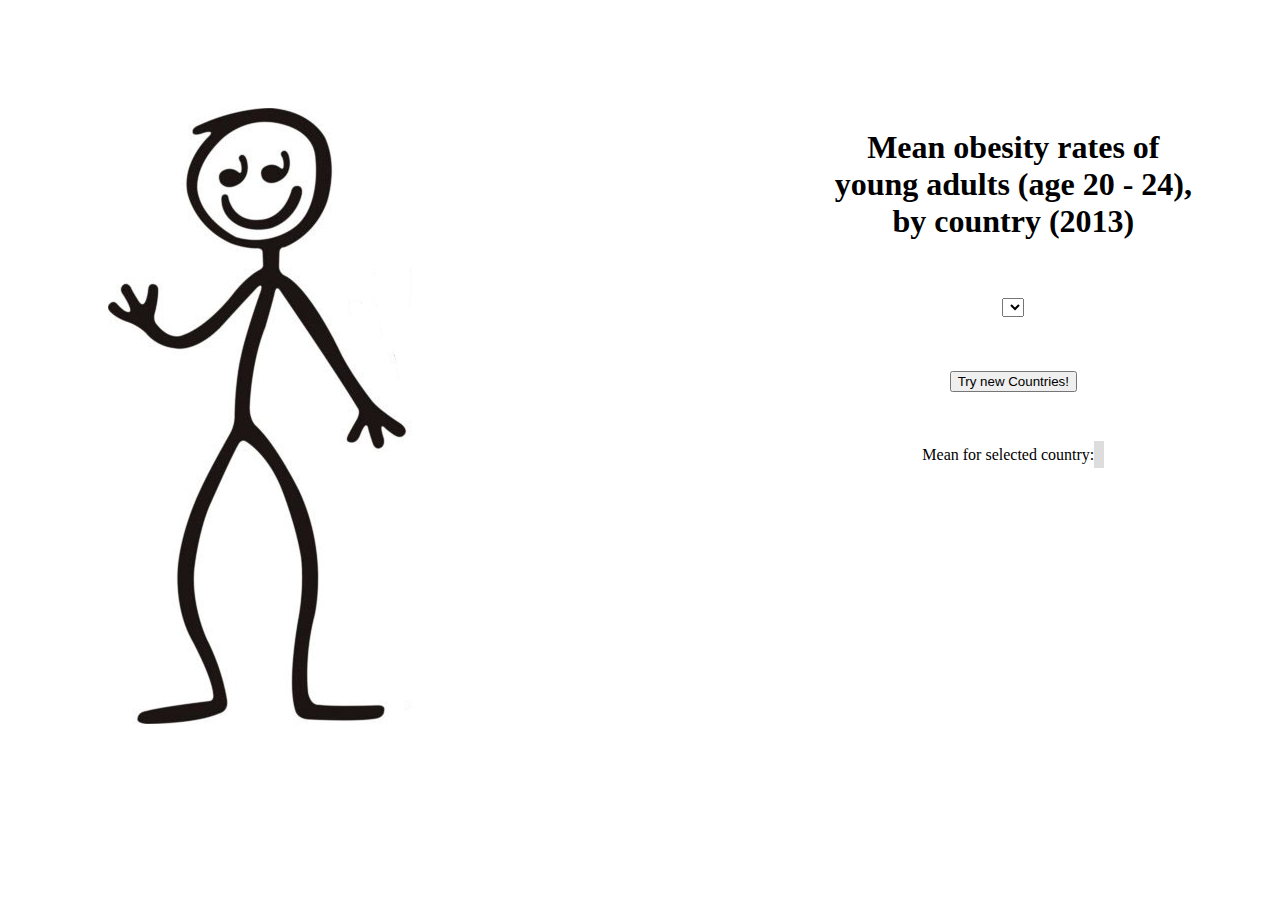
<file: index.html>
<!DOCTYPE html>
<html lang="en">
	<head>
		<meta charset="utf-8">
		<title>Obesity Data</title>
		<script src="https://d3js.org/d3.v3.min.js"></script>
		<script src="https://d3js.org/colorbrewer.v1.min.js"></script>
		<link href="StyleSheet.css" rel="stylesheet" type="text/css">
	</head>
	

	<body>
	
		<div class="containerA">

			<div class="container1">

				<img class="personImage" src="familia-numerosa.jpg">
				
				<div class="menus">
				
					<h1> Mean obesity rates of <br/> young adults (age 20 - 24), <br/> by country (2013) </h1>	<br/><br/>
					<select id="CountryNames" onchange="changeVis()"></select><br/><br/><br/><br/>
					<button id="newContriesBtn">Try new Countries!</button><br/><br/><br/><br/>
					<label for="CountryNames" id="meanDisp">Mean for selected country:   </label>
					<label for="CountryNames" id="meanDispVal"></label>

				</div>
			</div> <!-- end container1 -->		
		</div> <!-- end a -->
		
		<script type="text/javascript" src="myScript.js"></script>  	
	</body>
</html>
</file>
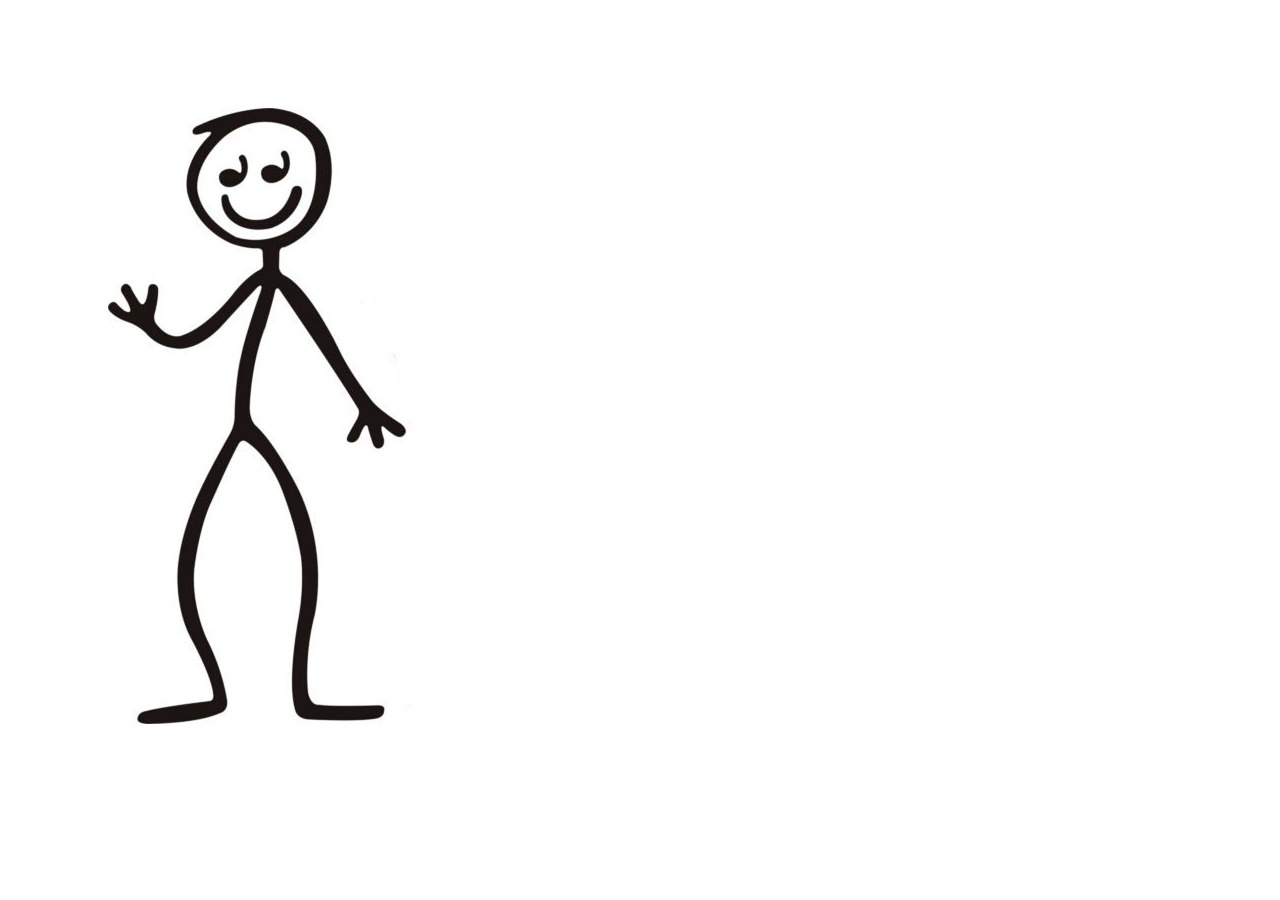
<file: indexOld.html>
<!DOCTYPE html>
<html lang="en">
	<head>
		<meta charset="utf-8">
		<title>Obesity Data</title>
		<script src="http://d3js.org/d3.v3.min.js" charset="utf-8"></script>
		<script src="https://d3js.org/colorbrewer.v1.min.js"></script>
		
		<style>
		.a {
			padding:100px;
		}
		.container {
			position:relative;
		}
		.imgA1 {
			position:absolute; top: 0px; left: 0px; z-index: -1; 
		} 	 
		.bar:hover {
		  fill: orange;
		}
		</style>
	</head>
	
	<!--SVG starts in upper left. add to Y value and we go down page -->
	<body>
	
	<div class="a">
		<div class="container">

		<img class="imgA1" src="familia-numerosa.jpg">
    
	
		<script type="text/javascript">
		 			
			var cap = 0;
			var color = d3.scale.quantize()
				.range(colorbrewer.YlOrRd[9])
				.domain([9,0]);
			var exData = [40, 60, 75,15, 23];
			var newData = [];
			
			/* provides a parser and formatter for delimiter-separated values*/
			d3.csv("IHME_GBD_2013_OBESITY_PREVALENCE_1990_2013_Y2014M10D08.csv", function(data) {
				data.forEach(function(d) {
				d.mean = +d.mean;
				if (cap < 7 && d.year == "2013" && d.metric == "obese"
				 && d.age_group == "20 to 24 yrs" && d.sex_id == "3") {
					newData.push(d.mean);
					console.log(d);
					cap++;
				}
				//d["land area"] = +d["land area"];
			  });
			  console.log(data[5].mean);
			  console.log(data[6].mean);
		
			});
			
			console.log(newData[3]);
			var bodySelection = d3.select("body");
			
			var svgSelection = bodySelection.append("svg")
			.attr("width", 500).attr("height", 500);
			
			/* Get our min and max values, with which we create a border for our
			 visualization, along with our normalization logic. */
			var maxy = getMaxOfArray(exData);
			var miny = getMinOfArray(exData);
			var bigBack = maxy + maxy*.50;
			var smallBack = maxy + maxy*.25;
			var backSelection = [bigBack, smallBack];
			
			//sort our input data by size
			exData.sort(function(a,b){ 
				return a - b
			})
			exData.push(smallBack);
			exData.push(bigBack);
			//reverse the data
			exData.reverse();
			exData.toString();			
			
			//Normalize data
			var scale = d3.scale.linear();
			scale.domain([miny, maxy]);
			scale.range([10, 50]);
			
			<!-- d often refers to our bound data -->
			<!-- i often refers to the index/element in our selection -->			
			
			var circleSelection = svgSelection.selectAll("circle")
			.data(exData).enter().append("circle");
			
			var circleAttr = circleSelection.attr("cx", 240)
				.attr("cy", 220).attr("r", function (d) { 
					return scale(d);
				})
				.attr("fill",function(d,i){return color(i);}).each(function (d, i) {
					if (i == 1) {
					  // put all your operations on the second element, e.g.
					  d3.select(this).attr("fill", "#ffffff");    
					}
					if (i == 0) {
						d3.select(this).attr("fill", "#000000");  
					}						
				}
			);
	
			function getMaxOfArray(numArray) {
			  return Math.max.apply(null, numArray);
			}
			
			function getMinOfArray(numArray) {
			  return Math.min.apply(null, numArray);
			}
		</script>	
	</body>
</html>
</file>
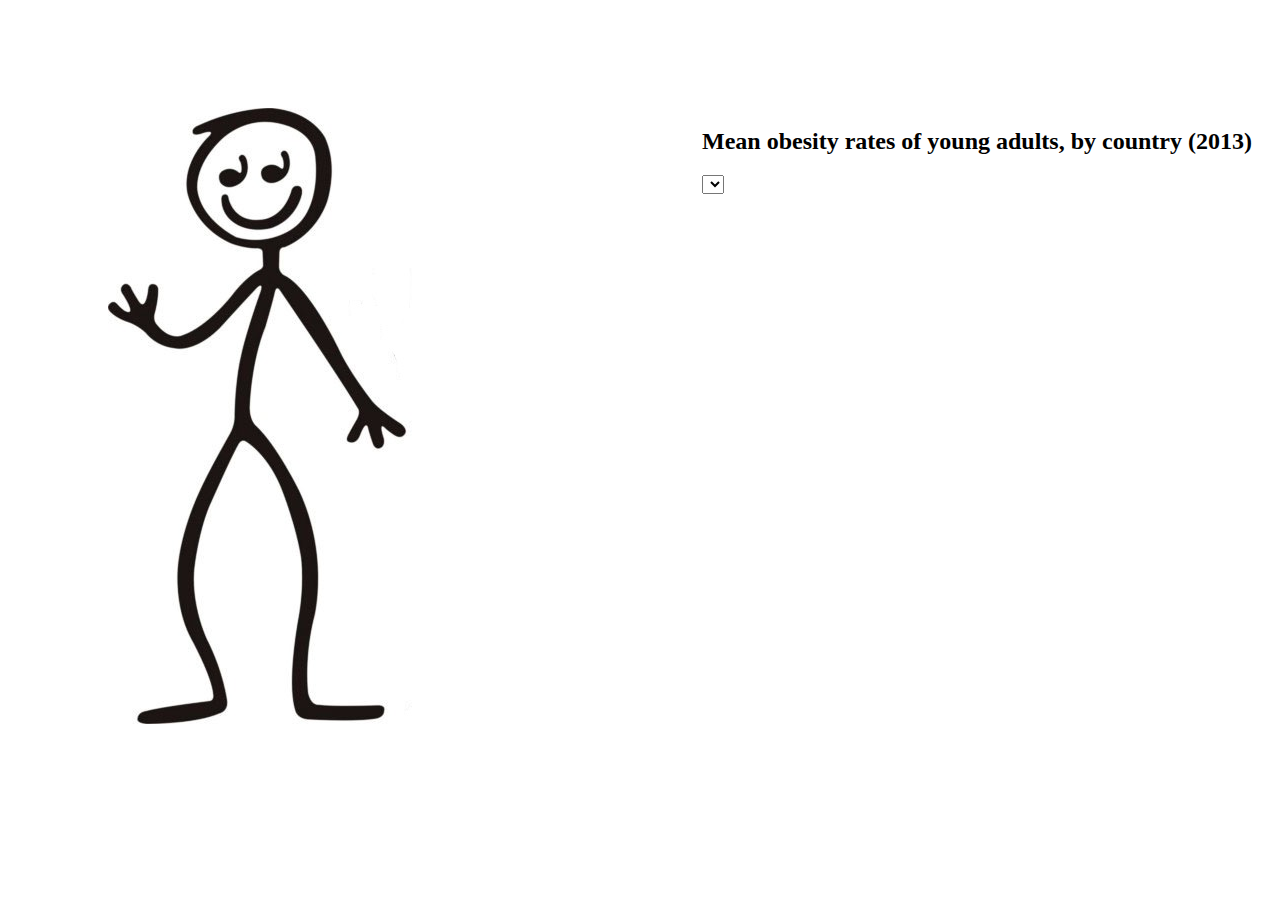
<file: indexOld2.html>
<!DOCTYPE html>
<html lang="en">
	<head>
		<meta charset="utf-8">
		<title>Obesity Data</title>
		<script src="http://d3js.org/d3.v3.min.js" charset="utf-8"></script>
		<script src="https://d3js.org/colorbrewer.v1.min.js"></script>
		
		<style>
		.a {
			padding:100px;
		}
		.container1 {
			position:relative;
		}
		.imgA1 {
			position:absolute; top: 0px; left: 0px; z-index: -1; 
		} 	 
		.bar:hover {
		  fill: orange;
		}
		.menus {
			position: absolute; right: -80px;
			//text-align:right;
		}
		</style>
	</head>
	
	<!--SVG starts in upper left. add to Y value and we go down page -->
	<body>
	
	<div class="a">

		<div class="container1">

			<img class="imgA1" src="familia-numerosa.jpg">
			<div class="menus">
				<h2> Mean obesity rates of young adults, by country (2013) </h2>	
				<select id="CountryNames" onchange="changeVis()"></select>
			</div>
		
			<script type="text/javascript">
					
				var entireMax = 0;
				var entireMin = 1;
				var cap = 0;
				var color = d3.scale.quantize()
					.range(colorbrewer.YlOrRd[9])
					.domain([9,0]);
				var color2 = d3.scale.quantize()
					.range(colorbrewer.Greys[9])
					.domain([9,0]);
				//var exData = [40, 60, 75,15, 23];
				var newData = [];
				var allDataObjects = [];
				
				var bodySelection = d3.select("body");
				
				var svgSelection = bodySelection.append("svg")
				.attr("width", 500).attr("height", 500);
				
				var sel = document.getElementById('CountryNames')
				var opt = document.createElement('option');
				opt.innerHTML = "default";
				opt.value = "default";
				sel.appendChild(opt);
				
				/* provides a parser and formatter for delimiter-separated values*/
				d3.csv("IHME_GBD_2013_OBESITY_PREVALENCE_1990_2013_Y2014M10D08.csv", function(data) {
					data.forEach(function(d) {
					d.mean = +d.mean;
					if (d.year == "2013" && d.metric == "obese"
					 && d.age_group == "20 to 24 yrs" && d.sex_id == "3") {
					 
						//Save country name and mean to key value array, will loop through it later.
						allDataObjects.push({country: d.location_name, val: d.mean});
						
						if (cap < 7) {
							newData.push(d.mean);
							var opt = document.createElement('option');
							opt.innerHTML = d.location_name;
							opt.value = d.location_name;
							sel.appendChild(opt);
							console.log(d);
							if (d.mean > entireMax) {
								entireMax = d.mean;
							}
							if (d.mean < entireMin) {
								entireMin = d.mean;
							}
							cap++;
						} else {
							if (d.mean > entireMax) {
								entireMax = d.mean;
							}
							if (d.mean < entireMin) {
								entireMin = d.mean;
							}
						}
					}
					//d["land area"] = +d["land area"];
				  });
				  console.log(data[5].mean);
				  console.log(data[6].mean);
				  console.log(newData[3]);
			
			
					/* Get our min and max values, with which we create a border for our
					 visualization, along with our normalization logic. */
					var maxy2 = getMaxOfArray(newData);
					var miny2 = getMinOfArray(newData);
					var maxy = entireMax;
					var miny = entireMin;
					var bigBack = maxy2 + maxy2*.50;
					var smallBack = maxy2 + maxy2*.25;
					var backSelection = [bigBack, smallBack];
					
					//sort our input data by size
					newData.sort(function(a,b){ 
						return a - b
					})
					newData.push(smallBack);
					newData.push(bigBack);
					//reverse the data
					newData.reverse();
					newData.toString();			
					
					//Normalize data
					var scale = d3.scale.linear();
					scale.domain([miny, maxy]);
					scale.range([10, 60]);
					
					<!-- d often refers to our bound data -->
					<!-- i often refers to the index/element in our selection -->			
					
					var circleSelection = svgSelection.selectAll("circle")
					.data(newData).enter().append("circle");
					
					var circleAttr = circleSelection.attr("cx", 240)
						.attr("cy", 220).attr("r", function (d) { 
							return scale(d);
						})
						.attr("fill",function(d,i){return color(i);}).each(function (d, i) {
							if (i == 1) {
							  // put all your operations on the second element, e.g.
							  d3.select(this).attr("fill", "#ffffff");    
							}
							if (i == 0) {
								d3.select(this).attr("fill", "#000000");  
							}						
						}
					);
				});
				
				function getMaxOfArray(numArray) {
				  return Math.max.apply(null, numArray);
				}
				
				function getMinOfArray(numArray) {
				  return Math.min.apply(null, numArray);
				}
				
				function changeVis() {
					var selected = document.getElementById("CountryNames");
					if (selected.selectedIndex == "2") {
						console.log("hi");
					}
					var yellow = d3.selectAll("circle")
						.attr("fill",function(d,i){
						
							if (selected.value == "default") {
								return color(i);
							} else {
								return color2(i);
							}
						})
						.each(function (d, i) {
							
							if (i-1 == selected.selectedIndex && selected.value !== "default") {
							  // put all your operations on the second element, e.g.
							  d3.select(this).attr("fill", "#FF0000");    
							}
							else if (i == 1) {
							  // put all your operations on the second element, e.g.
							  d3.select(this).attr("fill", "#ffffff");    
							}
							else if (i == 0) {
								d3.select(this).attr("fill", "#000000");  
							}						
						});
				}
			</script>

		</div> <!-- end container1 -->		
	</div> <!-- end a -->
			
	</body>
</html>
</file>
<file: StyleSheet.css>
.containerA {
			padding:100px;
		}
		.container1 {
			position:relative;
		}
		.personImage {
			position:absolute; top: 0px; left: 0px; z-index: -1; 
		} 	 
		.menus {
			position: absolute; right: -20px;
			text-align:center;
		}
		#meanDispVal {
			background-color: #dddddd;
			padding: 5px;
			font-weight: bold;.
		}
</file>
